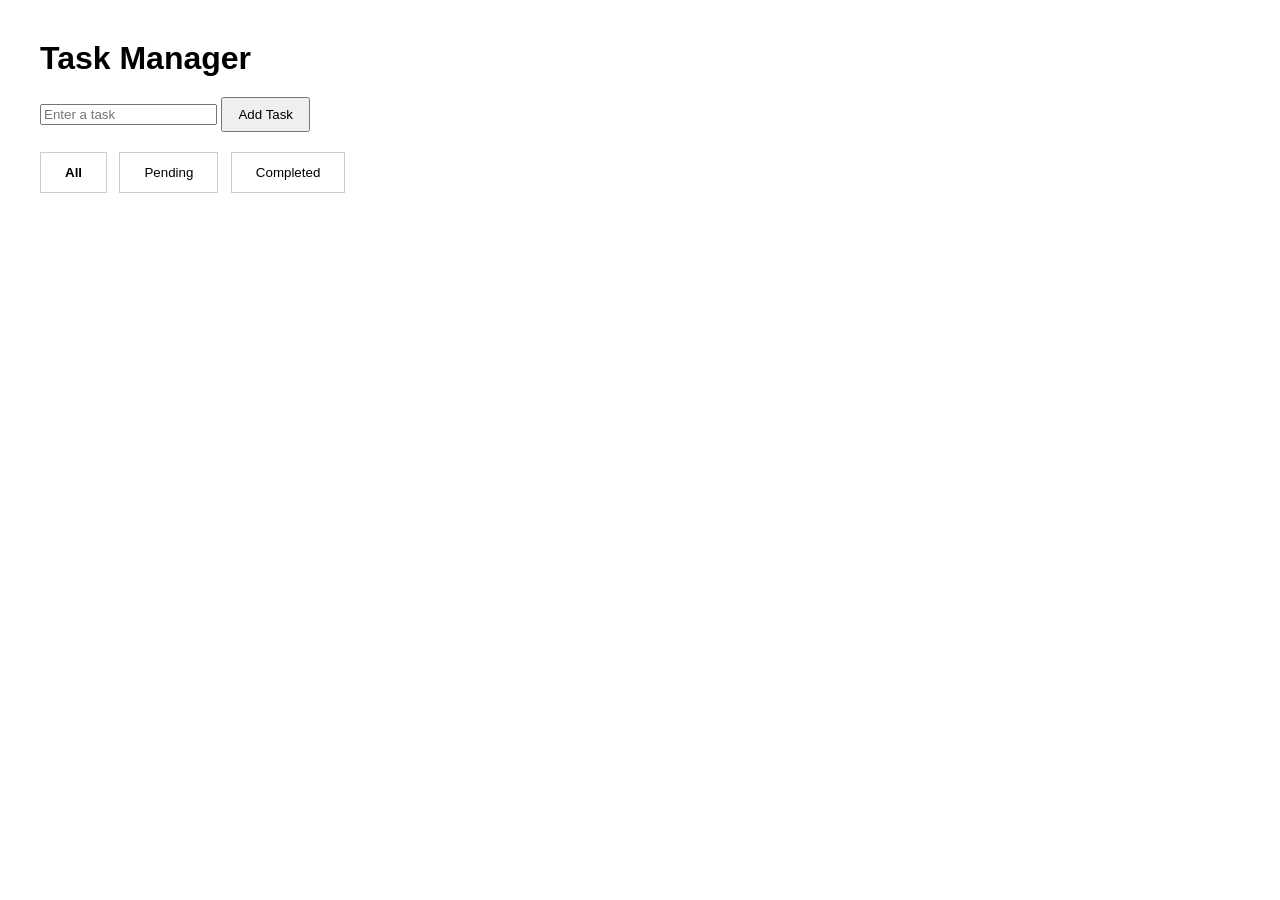
<file: index.html>
<!DOCTYPE html>
<html lang="en">
<head>
    <meta charset="UTF-8">
    <meta name="viewport" content="width=device-width, initial-scale=1.0">
    <title>Task Manager</title>
    <link rel="stylesheet" href="style.css">
</head>
<body>
    <h1>Task Manager</h1>

    <input type="text" id="taskInput" placeholder="Enter a task">
    <button id="addTaskBtn">Add Task</button>

    <div class="filters">
        <button class="filter-btn active" data-filter="all">All</button>
        <button class="filter-btn" data-filter="pending">Pending</button>
        <button class="filter-btn" data-filter="completed">Completed</button>
    </div>

    <ul id="taskList"></ul>

    <script type="module" src="app.js"></script>
</body>
</html>
</file>
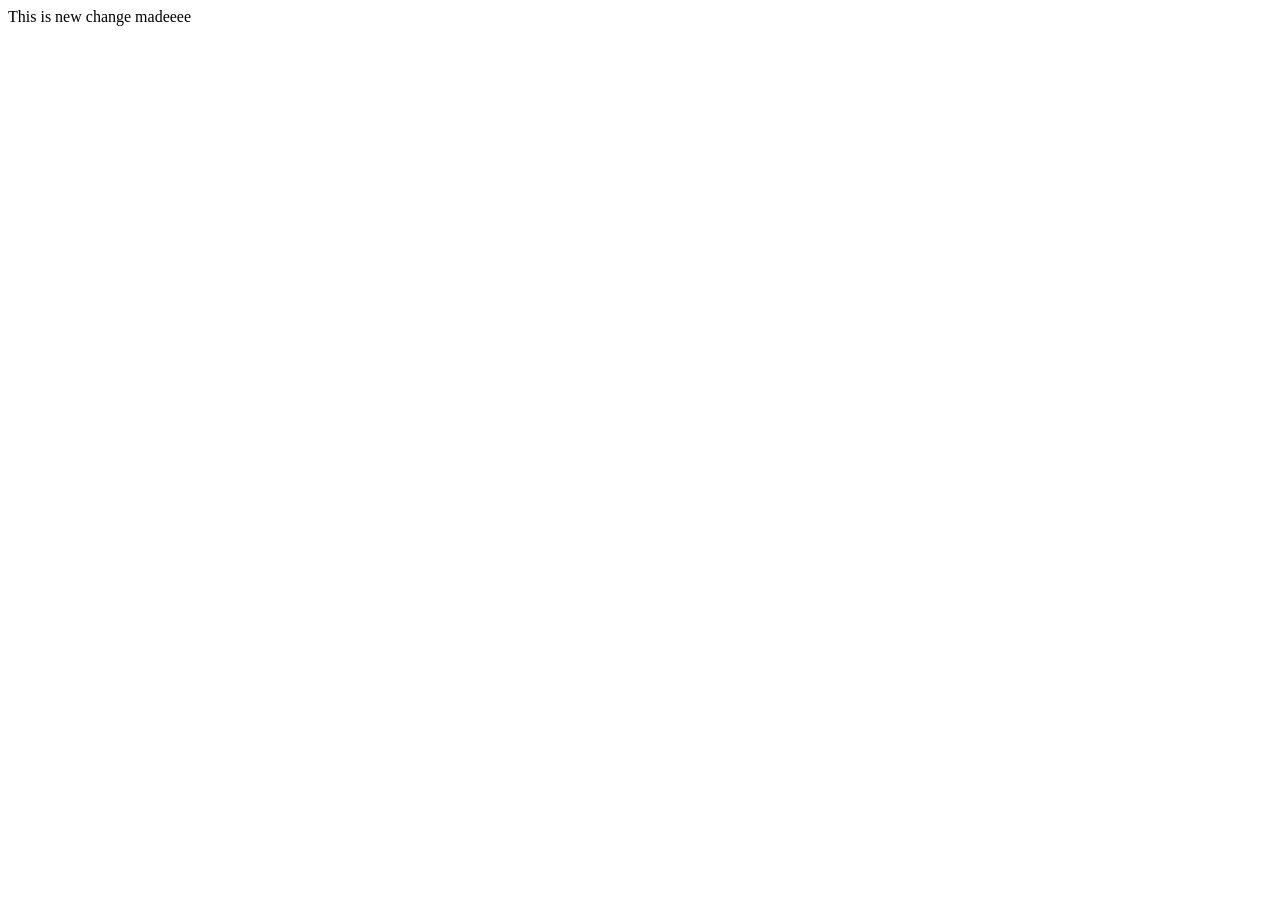
<file: Untitled.html>
<!DOCTYPE html>
<html lang="en">
<head>
    <meta charset="UTF-8">
    <meta name="viewport" content="width=device-width, initial-scale=1.0">
    <title>Document</title>
</head>
<body>
    This is new
    change madeeee
</body>
</html>
</file>
<file: style.css>
body {
    font-family: Arial, sans-serif;
    margin: 40px;
}

h1 {
    margin-bottom: 20px;
}

button {
    padding: 8px 15px;
    cursor: pointer;
}

li {
    margin: 10px 0;
}

.filters {
    margin: 20px 0;
}

.filter-btn {
    margin-right: 8px;
    padding: 12px 24px;
    border: 1px solid #ccc;
    background: white;
}

.filter-btn.active {
    font-weight: bold;
}

.completed {
    text-decoration: line-through;
}
</file>
